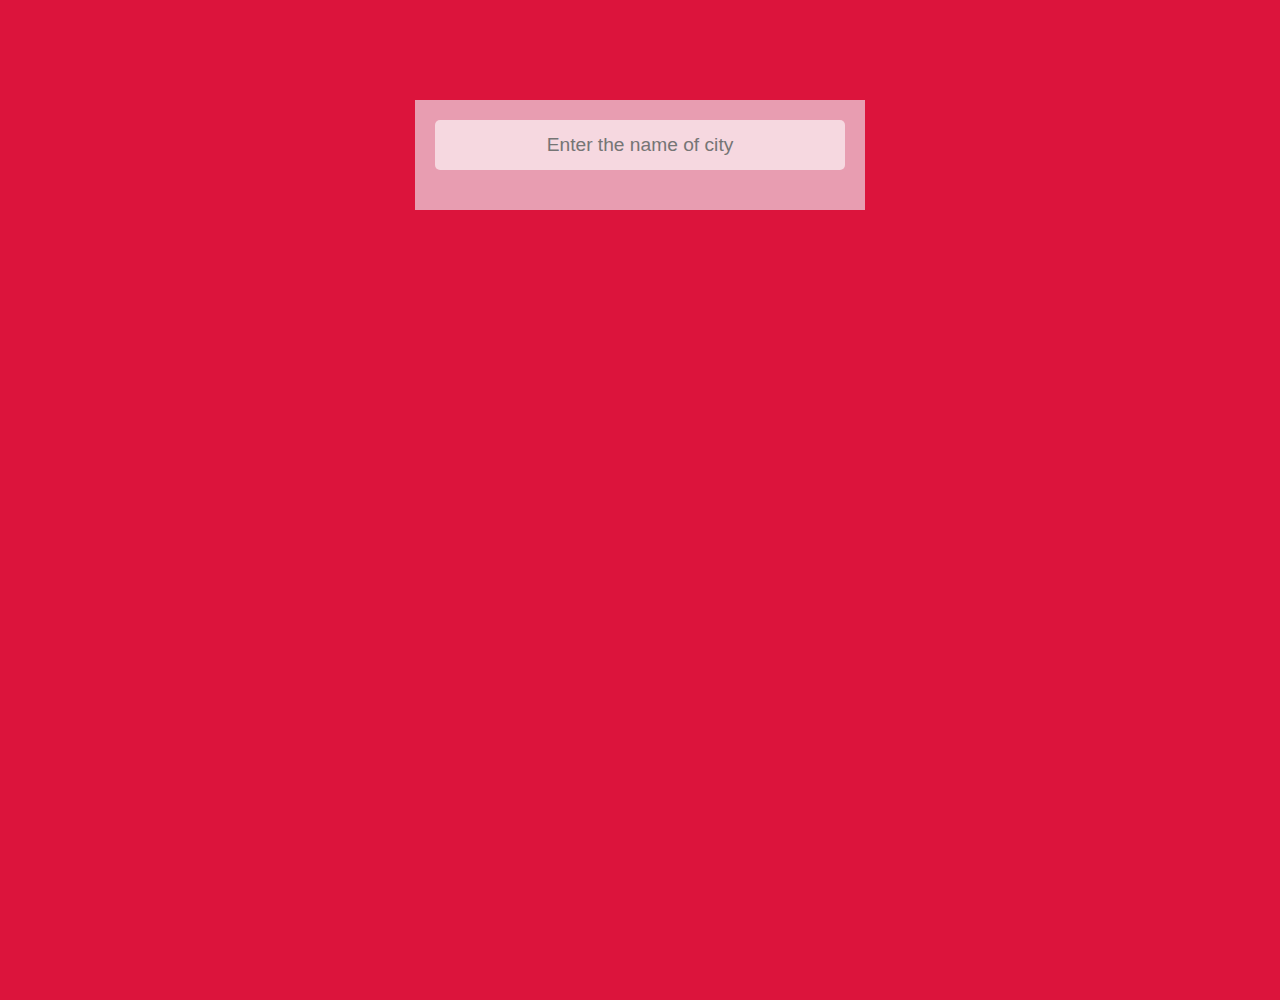
<file: index.html>
<!DOCTYPE html>
<html lang="en">
    <head>
        <meta charset="UTF-8">
        <meta name="viewpoint" content="width=device-width, initial-scale-1.0">
        <link rel="stylesheet" href="style.css">
        <title>Weather App</title>
    </head>
    <body>
        <div class="app-main">
            <div class="searchInputBox">
                <input type="text" id="input-box" class="input-box" placeholder="Enter the name of city" autocomplete="off">
            </div>
            <div class="weather-body">
                <div class="location-details">
                    <div class="city" id="city"> Mumbai, IN </div>
                    <div class="date" id="date">14 April (wednesday),2021</div>
                </div>
                <div class="weather-status">
                    <div class="temp" id="temp">34&deg;C</div>
                    <div class="min-max" id="min-max">32&deg;C (min) / 34&deg;C (max)</div>
                    <div class="weather" id="weather">Clear</div>
                    <div class="img"></div>
                </div>

            </div>
        </div>
        <script src="app.js"></script>
    </body>
</html>
</file>
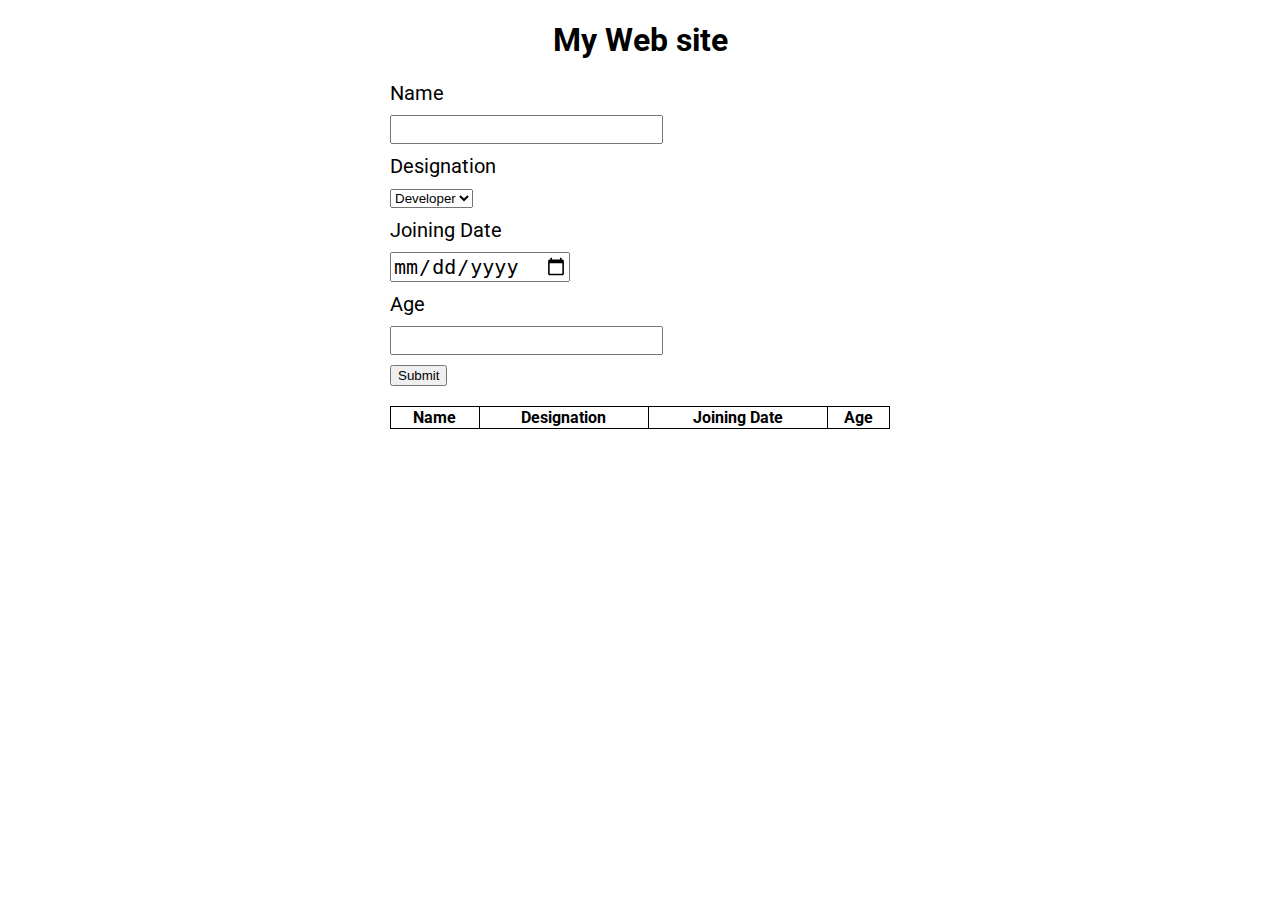
<file: deepaform.html>
<!DOCTYPE html>
<html lang="en">
  <head>
    <meta charset="UTF-8" />
    <meta name="viewport" content="width=device-width, initial-scale=1.0" />
    <title>How to add & remove table rows</title>
    <link
      href="https://fonts.googleapis.com/css2?family=Roboto:wght@100;400&display=swap"
      rel="stylesheet"
    />

    <style>
      body {
        font-family: "Roboto", sans-serif;
      }
      h1 {
        text-align: center;
      }
      table,
      form {
        width: 500px;
        margin: 20px auto;
      }
      table {
        border-collapse: collapse;
        text-align: center;
      }
      table td,
      table th {
        border: solid 1px black;
      }
      label,
      input {
        display: block;
        margin: 10px 0;
        font-size: 20px;
      }
      button {
        display: block;
      }
    </style>
  </head>
  <body>
    <h1>My Web site</h1>
    <form>
      <div class="input-row">
        <label for="name">Name</label>
        <input type="text" name="name" id="name" />
        <label for="designation">Designation</label> 
        <select>
            <option>Developer</option>
            <option>Tester</option>
            <option>Manager</option>
            <option>HR</option>
            </select>
      </div>
      <div class="input-row">
        <label for="joiningdate">Joining Date</label>
        <input name="joiningdate" type="date" id="joiningdate" required>
        <label for="age">Age</label>
        <input name="age" type="number" id="age" required>
      </div>
      <button>Submit</button>
    </form>
    <table>
      <thead>
        <tr>
          <th>Name</th>
          <th>Designation</th>
          <th>Joining Date</th>
          <th>Age</th>
        </tr>
      </thead>
      <tbody></tbody>
    </table>
    <script>
      const formEl = document.querySelector("form");
      const tbodyEl = document.querySelector("tbody");
      const tableEl = document.querySelector("table");
      function onAddWebsite(e) {
        e.preventDefault();
        const Name = document.getElementById("name").value;
        const Designation = document.getElementById("designation").value;
        const JoiningDate= document.getElementById("joiningdate").value;
        const Age= document.getElementById("age").value;
        tbodyEl.innerHTML += `
            <tr>
                <td>${name}</td>
                <td>${designation}</td>
                <td>${joiningdate}</td>
                <td>${age}</td>
                <td><button class="deleteBtn">Delete</button></td>
            </tr>
        `;
      }

      function onDeleteRow(e) {
        if (!e.target.classList.contains("deleteBtn")) {
          return;
        }

        const btn = e.target;
        btn.closest("tr").remove();
      }

      formEl.addEventListener("submit", onAddWebsite);
      tableEl.addEventListener("click", onDeleteRow);
    </script>
  </body>
</html>
</file>
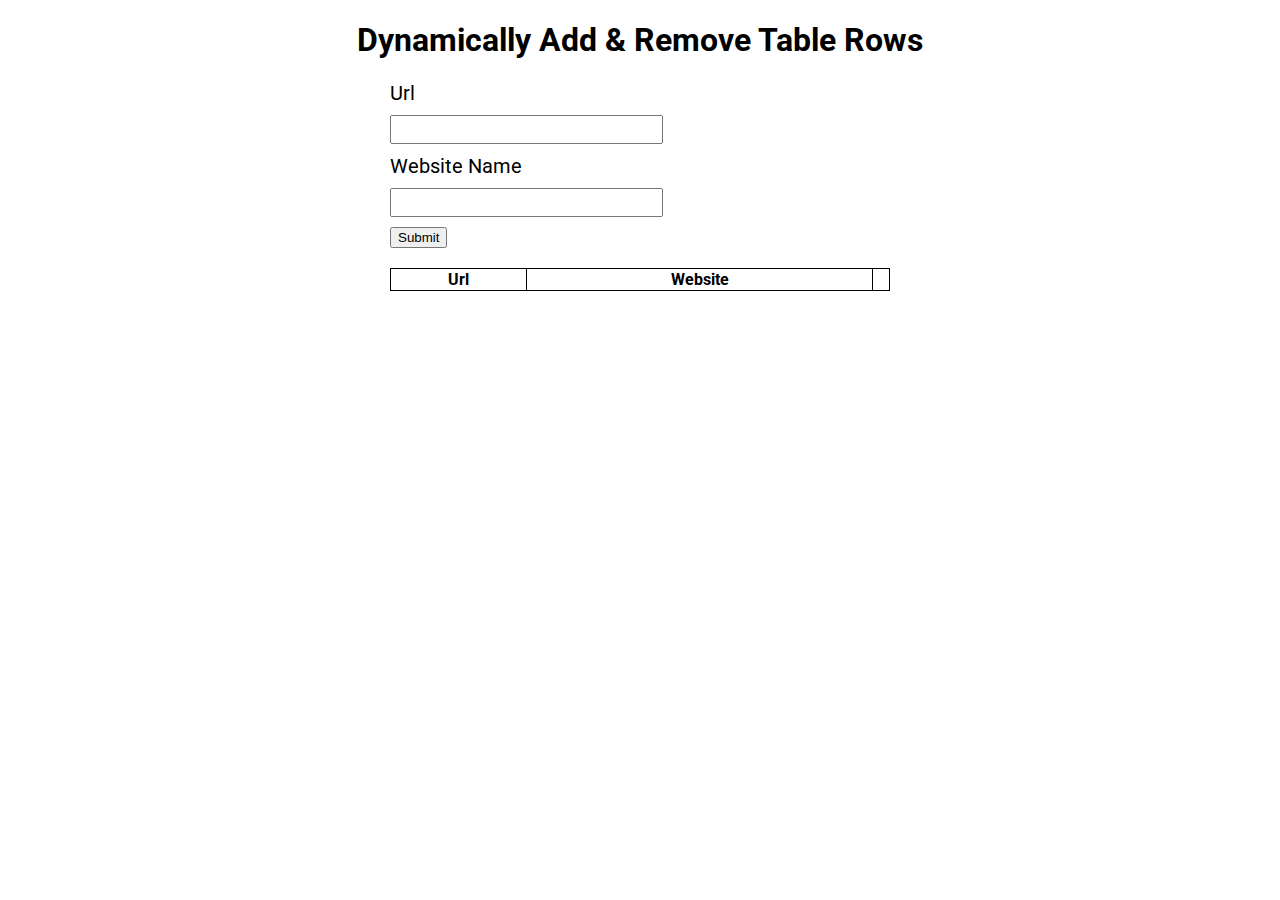
<file: form.html>
<!DOCTYPE html>
<html lang="en">
  <head>
    <meta charset="UTF-8" />
    <meta name="viewport" content="width=device-width, initial-scale=1.0" />
    <title>How to add & remove table rows</title>
    <link
      href="https://fonts.googleapis.com/css2?family=Roboto:wght@100;400&display=swap"
      rel="stylesheet"
    />

    <style>
      body {
        font-family: "Roboto", sans-serif;
      }
      h1 {
        text-align: center;
      }
      table,
      form {
        width: 500px;
        margin: 20px auto;
      }
      table {
        border-collapse: collapse;
        text-align: center;
      }
      table td,
      table th {
        border: solid 1px black;
      }
      label,
      input {
        display: block;
        margin: 10px 0;
        font-size: 20px;
      }
      button {
        display: block;
      }
    </style>
  </head>
  <body>
    <h1>Dynamically Add & Remove Table Rows</h1>
    <form>
      <div class="input-row">
        <label for="url">Url</label>
        <input type="url" name="url" id="url" />
      </div>
      <div class="input-row">
        <label for="website">Website Name</label>
        <input type="text" name="website" id="website" />
      </div>
      <button>Submit</button>
    </form>
    <table>
      <thead>
        <tr>
          <th>Url</th>
          <th>Website</th>
          <th></th>
        </tr>
      </thead>
      <tbody></tbody>
    </table>
    <script>
      const formEl = document.querySelector("form");
      const tbodyEl = document.querySelector("tbody");
      const tableEl = document.querySelector("table");
      function onAddWebsite(e) {
        e.preventDefault();
        const website = document.getElementById("website").value;
        const url = document.getElementById("url").value;
        tbodyEl.innerHTML += `
            <tr>
                <td>${url}</td>
                <td>${website}</td>
                <td><button class="deleteBtn">Delete</button></td>
            </tr>
        `;
      }

      function onDeleteRow(e) {
        if (!e.target.classList.contains("deleteBtn")) {
          return;
        }

        const btn = e.target;
        btn.closest("tr").remove();
      }

      formEl.addEventListener("submit", onAddWebsite);
      tableEl.addEventListener("click", onDeleteRow);
    </script>
  </body>
</html>
</file>
<file: style.css>
*{
    margin: 0;
    padding: 0;
    box-sizing: border-box;
}
body{
    background-color: crimson;
    height: 100vh;
    background-repeat: no-repeat;
    background-position: top center;
    font-family: Arial, Helvetica, sans-serif;
    background-size: cover;
}
.app-main{
    width: 50vh;
    margin: 100px auto;
    background-color: rgba(240,248,255,0.6);
    padding: 20px;
    text-align: center;
}
.app-main > *{
    margin-bottom: 20px;
}
.input-box{
    width: 100%;
    background-color: rgba(255,255,255,0.6) ;
    border:none ;
    outline: none;
    color: #582233;
    font-size: 1.2rem;
    height: 50px;
    border-radius: 5px;
    /* padding: 0 10px; */
    text-align: center;
}
.input-box:focus{
    background-color: rgba(255,255,255) ;
}

.weather-body{
    display:none;
    color: #582233;
    padding: 20px;
    line-height:  2rem;
    border-radius: 10px;
    background-color:rgba(255,255,255,0.6) ;
    height: 50vh;
}

.location-details{
    font-weight: bold;
}

.weather-status{
    padding: 20px;
}

.temp{
    font-size: 50pt;
    font-weight: 700;
    margin: 20px;
    text-shadow:2px 4px rgba(0,0,0,0.3) ;
}

.min-max .weather{
    font-size: 20pt;
    font-weight: 600;
}
</file>
